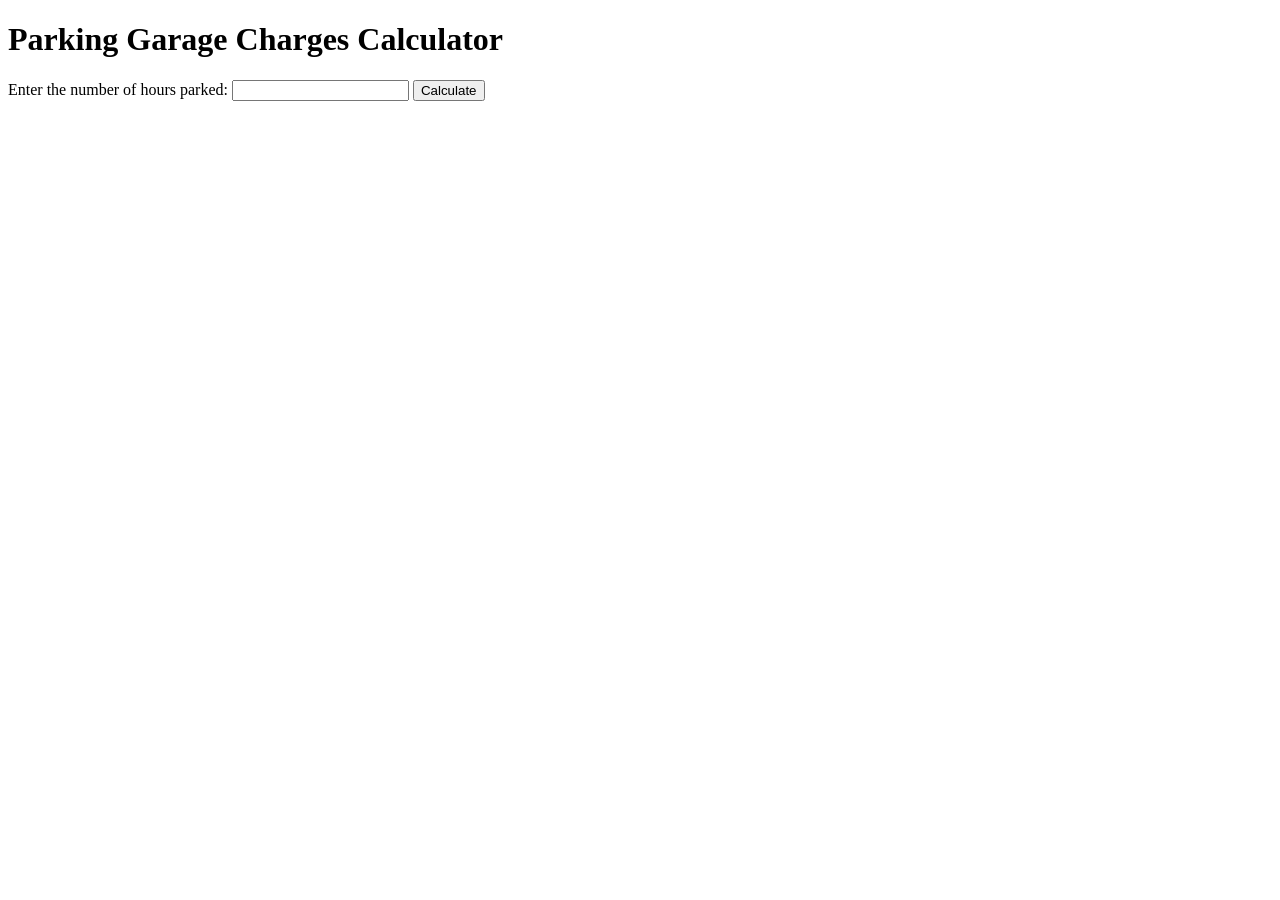
<file: BallState-2023/Web Programming/Austen Lowder - programming assignment 4/part 1/part_1.html>
<!DOCTYPE html>
<html lang="en">
  <head>
    <meta charset="UTF-8">
    <meta name="viewport" content="width=device-width, initial-scale=1.0">
    <meta http-equiv="X-UA-Compatible" content="ie=edge">
    <title>Parking Garage Charges</title>

</head>
<body>
    <h1>Parking Garage Charges Calculator</h1>
    <form method="post" action="part1.php">
        Enter the number of hours parked: <input type="text" name="hours">
        <input type="submit" name="submit" value="Calculate">
    </form>
</body>
</html>
</file>
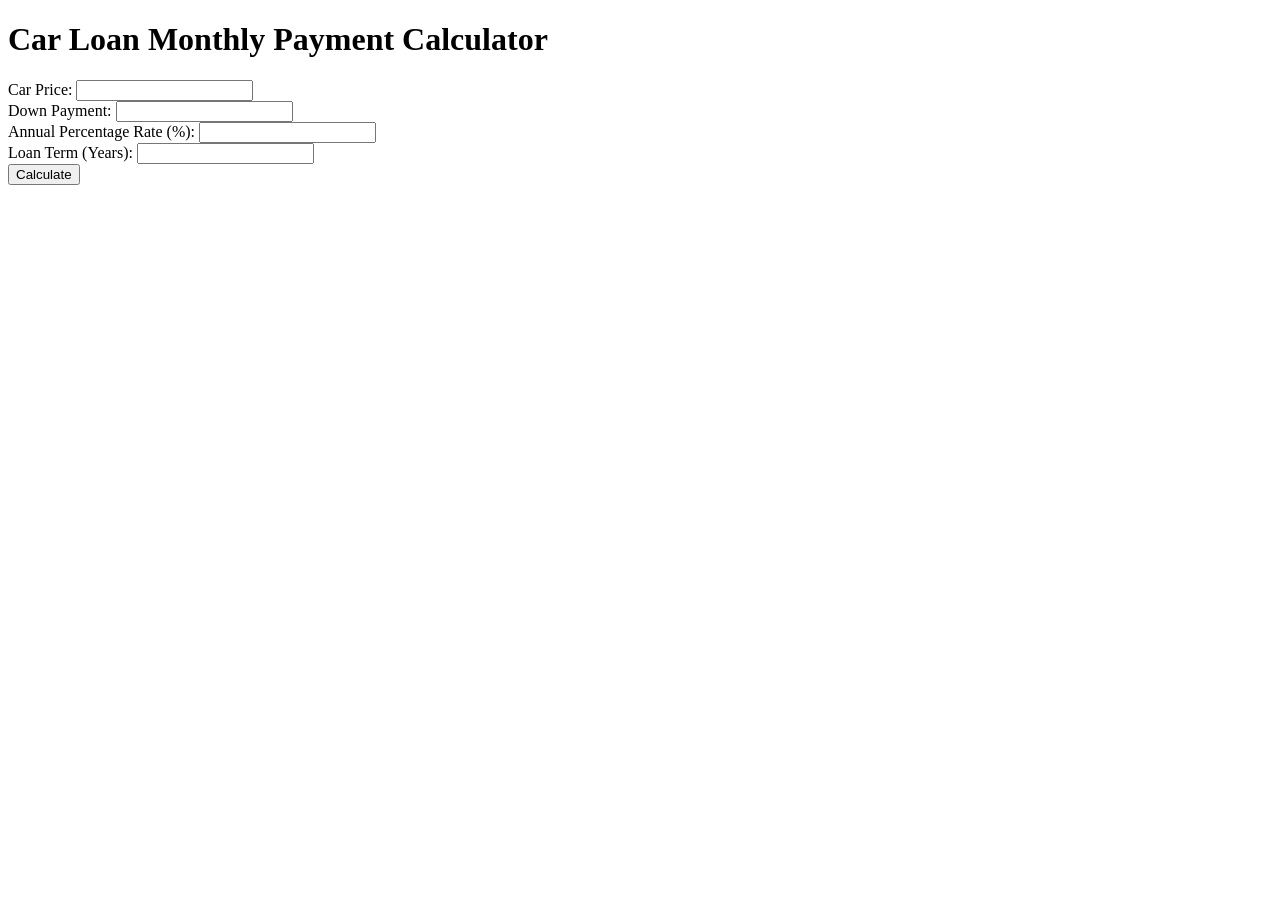
<file: BallState-2023/Web Programming/Austen Lowder - programming assignment 4/part 2/part_2.html>
<!DOCTYPE html>
<html lang="en">
  <head>
    <meta charset="UTF-8">
    <meta name="viewport" content="width=device-width, initial-scale=1.0">
    <meta http-equiv="X-UA-Compatible" content="ie=edge">
    <title>Car Loan Monthly Payment Calculator</title>
</head>
<body>
    <h1>Car Loan Monthly Payment Calculator</h1>
    <form method="post" action="part2.php">
        <label for="car_price">Car Price:</label>
        <input type="number" name="car_price" step="0.01" required /><br>

        <label for="down_payment">Down Payment:</label>
        <input type="number" name="down_payment" step="0.01" required /><br>

        <label for="annual_interest_rate">Annual Percentage Rate (%):</label>
        <input type="number" name="annual_interest_rate" step="0.01" required /><br>

        <label for="loan_term">Loan Term (Years):</label>
        <input type="number" name="loan_term" required /><br>

        <input type="submit" name="submit" value="Calculate" />
    </form>
</body>
</html>
</file>
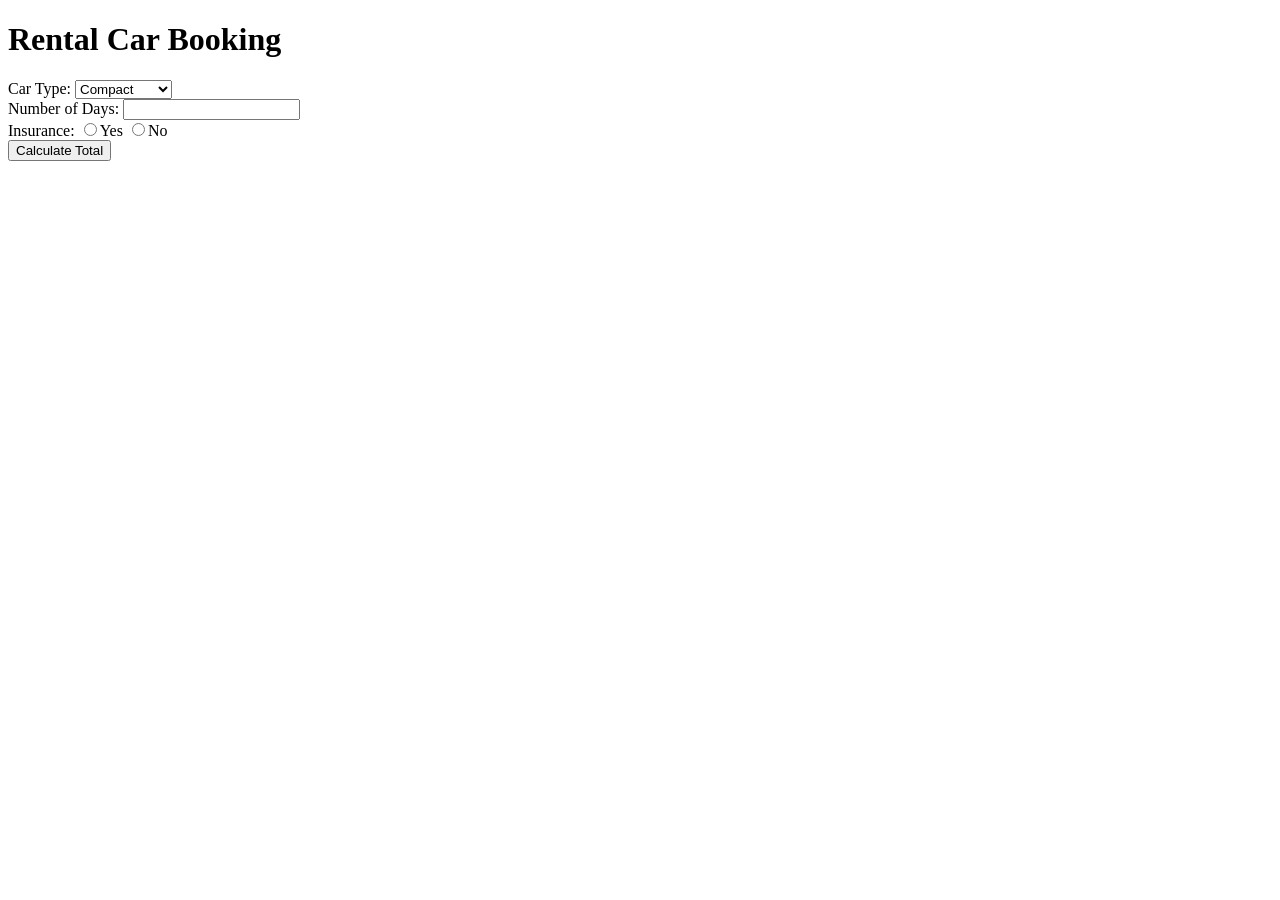
<file: BallState-2023/Web Programming/Austen Lowder - programming assignment 4/part 3/part_3.html>
<!DOCTYPE html>
<html lang="en">
  <head>
    <meta charset="UTF-8">
    <meta name="viewport" content="width=device-width, initial-scale=1.0">
    <meta http-equiv="X-UA-Compatible" content="ie=edge">
    <title>Rental Car Booking</title>
</head>
<body>
    <h1>Rental Car Booking</h1>
    <form action="booking.php" method="post">
        <label for="carType">Car Type:</label>
        <select name="carType" id="carType">
            <option value="compact">Compact</option>
            <option value="intermediate">Intermediate</option>
            <option value="standard">Standard</option>
        </select><br>

        <label for="numDays">Number of Days:</label>
        <input type="number" name="numDays" id="numDays" min="1" required><br>

        <label>Insurance:</label>
        <input type="radio" name="insurance" value="yes" required>Yes
        <input type="radio" name="insurance" value="no">No<br>

        <input type="submit" value="Calculate Total">
    </form>
</body>
</html>
</file>
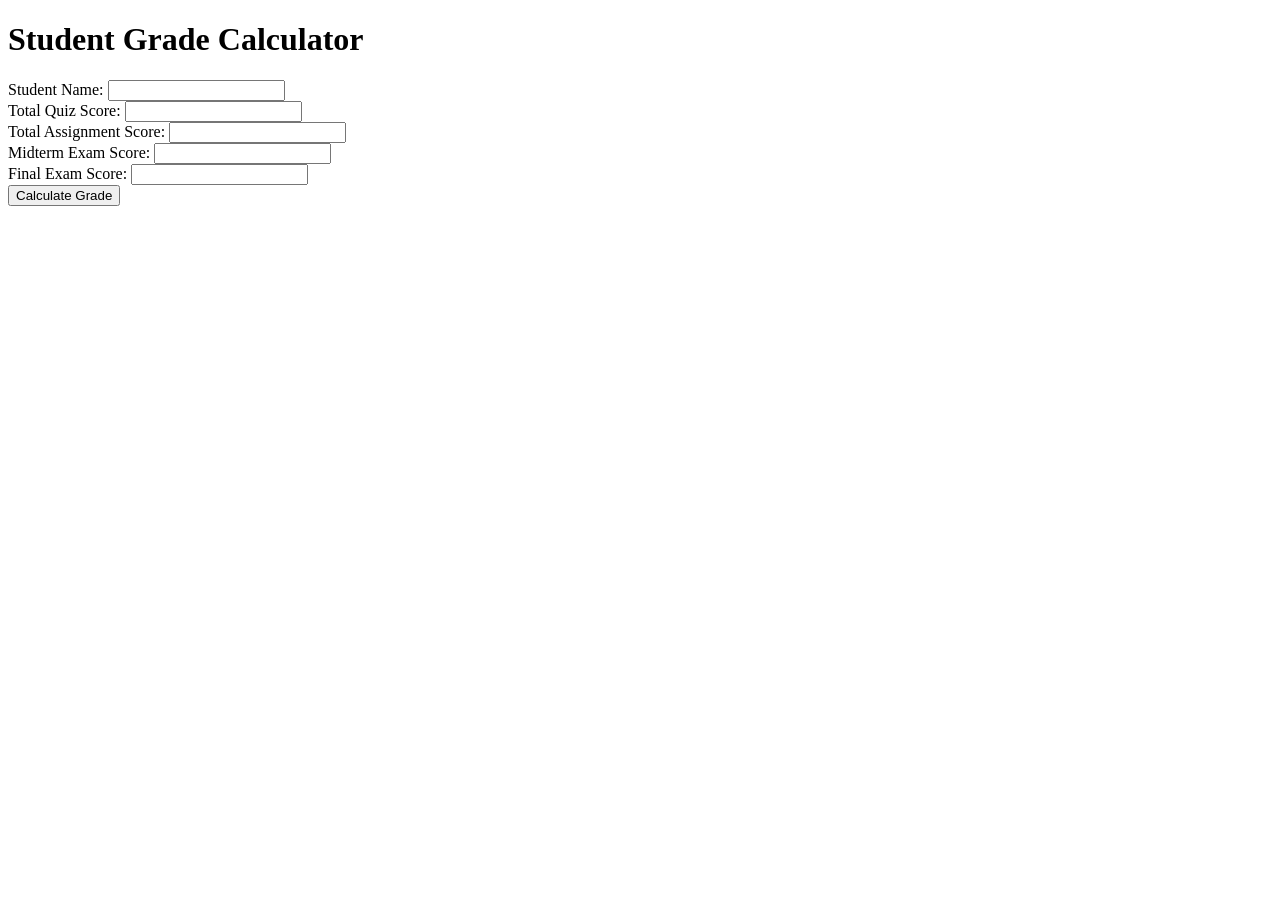
<file: BallState-2023/Web Programming/Austen Lowder - programming assignment 4/part 4/part_4.html>
<!DOCTYPE html>
<html lang="en">
  <head>
    <meta charset="UTF-8">
    <meta name="viewport" content="width=device-width, initial-scale=1.0">
    <meta http-equiv="X-UA-Compatible" content="ie=edge">
    <title>Student Grade Calculator</title>
</head>
<body>
    <h1>Student Grade Calculator</h1>
    <form action="calculate_grade.php" method="post">
        <label for="name">Student Name:</label>
        <input type="text" name="name" required><br>

        <label for="quiz_score">Total Quiz Score:</label>
        <input type="number" name="quiz_score" required><br>

        <label for="assignment_score">Total Assignment Score:</label>
        <input type="number" name="assignment_score" required><br>

        <label for="midterm_score">Midterm Exam Score:</label>
        <input type="number" name="midterm_score" required><br>

        <label for="final_exam_score">Final Exam Score:</label>
        <input type="number" name="final_exam_score" required><br>

        <input type="submit" value="Calculate Grade">
    </form>
</body>
</html>
</file>
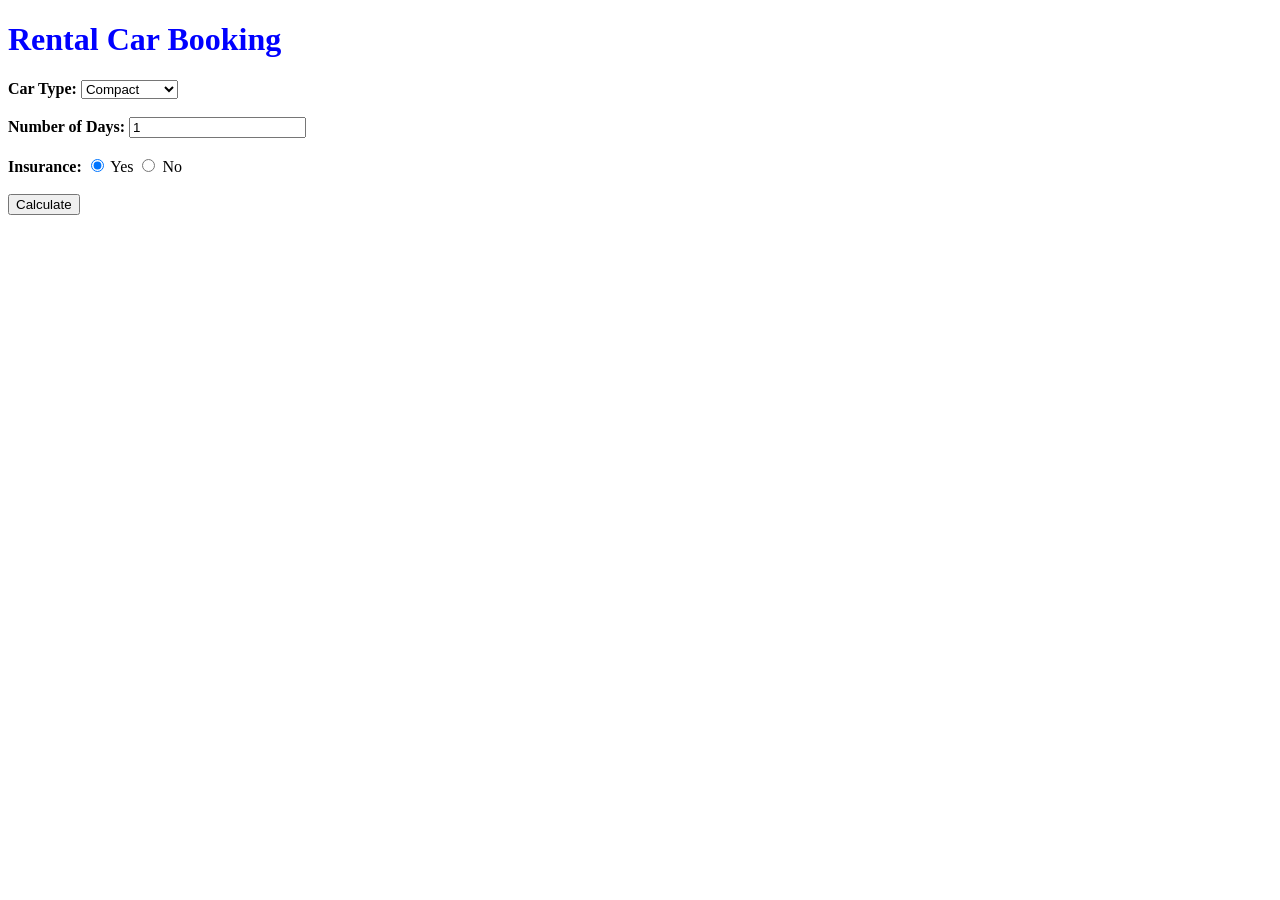
<file: BallState-2023/Web Programming/Austen Lowder - programming assingment 2/part 1/rental.html>
<!DOCTYPE html>
<html lang="en">
<head>
	<meta charset="UTF-8">
    <meta name="viewport" content="width=device-width, initial-scale=1.0">
    <meta http-equiv="X-UA-Compatible" content="ie=edge">
  <title>Rental Car Booking</title>
  <style>
  h1{
  color: blue;}
  
  label{
  font-weight: bold;}
  </style>
  <script>
    function calculateCost() {
	  var carCost = 0;
      var insuranceCost = 0;
      var carType = document.getElementById("carType").value;
      var numberDays = document.getElementById("numberDays").value;
      var hasInsurance = document.querySelector('input[name="insurance"]:checked').value === "yes";
      
      if (carType === "compact") {
        carCost = 30;
      } else if (carType === "intermediate") {
        carCost = 40;
      } else if (carType === "standard") {
        carCost = 50;
      }
      
      if (hasInsurance) {
        insuranceCost = 15;
      }
      
      var totalCost = carCost * numberDays + insuranceCost * numberDays;
      document.getElementById("totalCost").innerHTML = "Total Cost: $" + totalCost;
    }
  </script>
</head>
<body>
  <h1>Rental Car Booking</h1>
  
  <label for="carType">Car Type:</label>
  <select id="carType">
    <option value="compact">Compact</option>
    <option value="intermediate">Intermediate</option>
    <option value="standard">Standard</option>
  </select><br><br>
  
  <label for="numberDays">Number of Days:</label>
  <input type="number" id="numberDays" min="1" value="1"><br><br>
  
  <label>Insurance:</label>
  <input type="radio" name="insurance" value="yes" checked> Yes
  <input type="radio" name="insurance" value="no"> No<br><br>
  
  <button onclick="calculateCost()">Calculate</button>
  
  <div id="totalCost"></div>
</body>
</html>
</file>
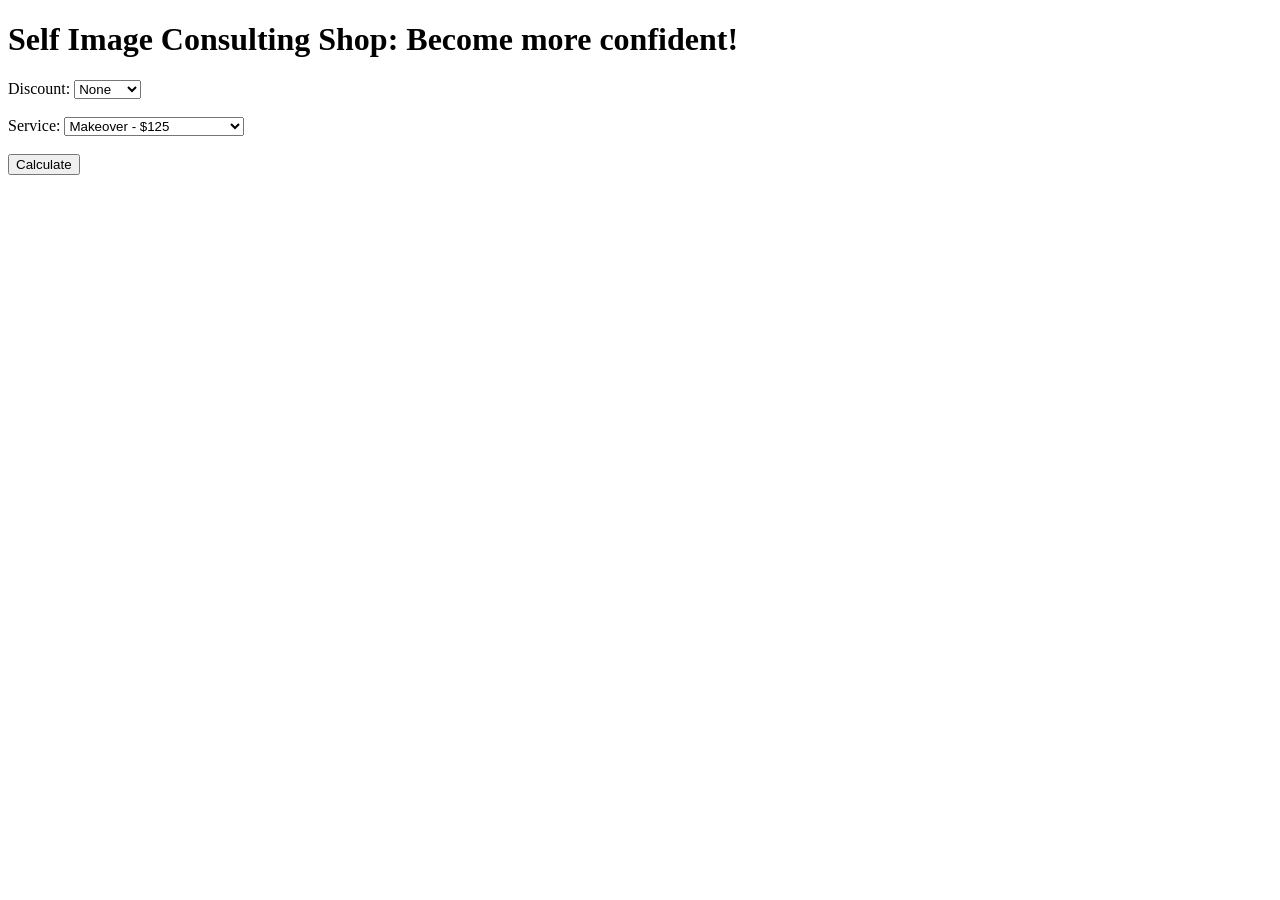
<file: BallState-2023/Web Programming/Austen Lowder - programming assingment 2/part 2/salon.html>
<!DOCTYPE html>
<html lang="en">
<head>
    <meta charset="UTF-8">
    <meta name="viewport" content="width=device-width, initial-scale=1.0">
    <meta http-equiv="X-UA-Compatible" content="ie=edge">
  <title>Self Image Consulting: Make your misfortunate face look better!</title>
  <script>
    function calculateTotalDue() {
      var servicePrice = 0;
      var discountRate = 0;
      
      var serviceSelect = document.getElementById("serviceSelect");
      var service = serviceSelect.options[serviceSelect.selectedIndex].value;
      
      var discountSelect = document.getElementById("discountSelect");
      var discount = discountSelect.options[discountSelect.selectedIndex].value;
      
      if (service === "makeover") {
        servicePrice = 125;
      } else if (service === "hairstyling") {
        servicePrice = 60;
      } else if (service === "manicure") {
        servicePrice = 35;
      } else if (service === "permanentmakeup") {
        servicePrice = 200;
      }
      
      if (discount === "10") {
        discountRate = 0.1;
      } else if (discount === "20") {
        discountRate = 0.2;
      }
      
      var totalDue = servicePrice - (servicePrice * discountRate);
      document.getElementById("totalDue").innerHTML = "Total Due: $" + totalDue;
    }
  </script>
</head>
<body>
  <h1>Self Image Consulting Shop: Become more confident!</h1>
  
  <label for="discountSelect">Discount:</label>
  <select id="discountSelect">
    <option value="none">None</option>
    <option value="10">10% off</option>
    <option value="20">20% off</option>
  </select><br><br>
  
  <label for="serviceSelect">Service:</label>
  <select id="serviceSelect">
    <option value="makeover">Makeover - $125</option>
    <option value="hairstyling">Hair Styling - $60</option>
    <option value="manicure">Manicure - $35</option>
    <option value="permanentmakeup">Permanent Makeup - $200</option>
  </select><br><br>
  
  <button onclick="calculateTotalDue()">Calculate</button><br><br>
  
  <div id="totalDue"></div>
</body>
</html>
</file>
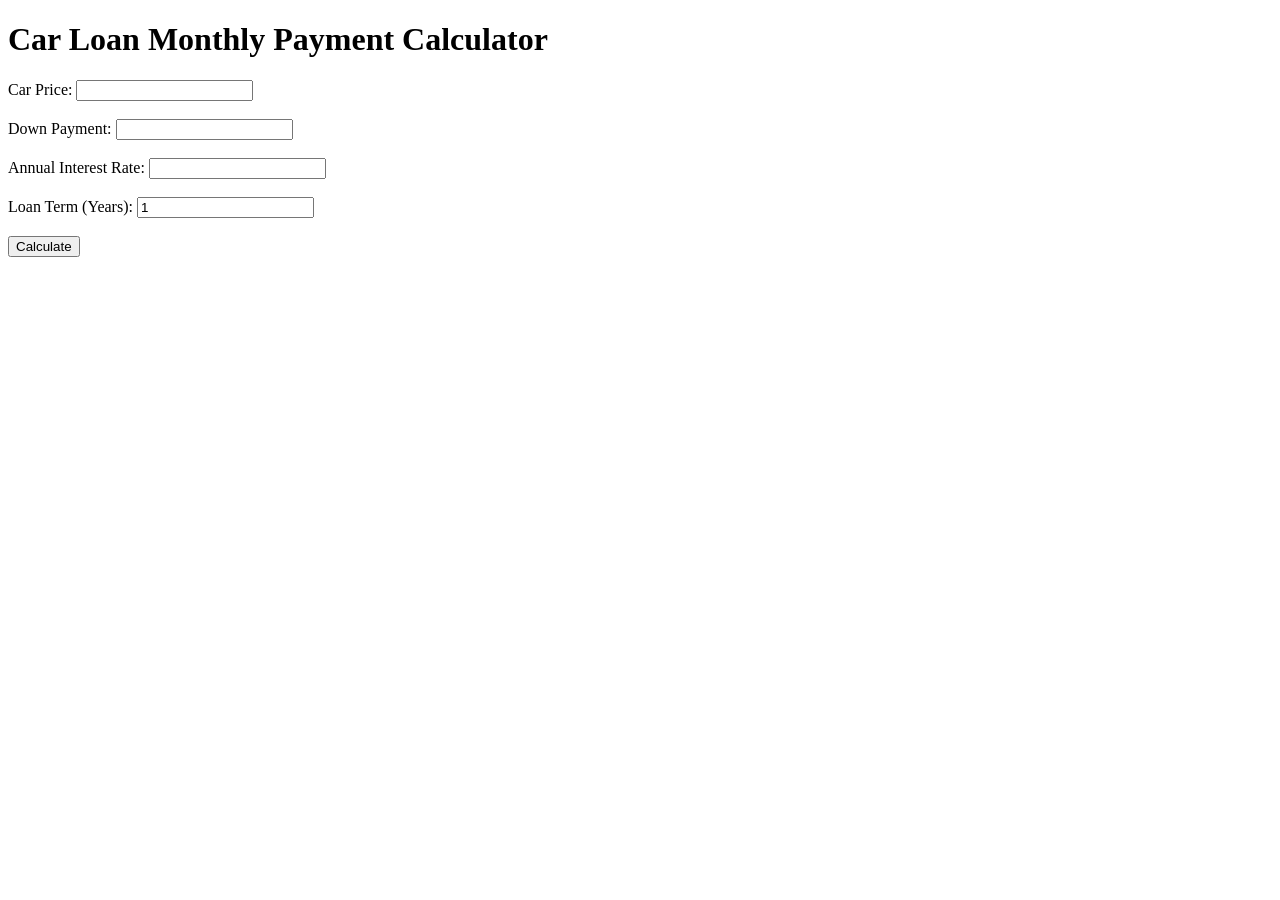
<file: BallState-2023/Web Programming/Austen Lowder - programming assingment 2/part 3/loans.html>
<!DOCTYPE html>
<html lang="en">
  <head>
    <meta charset="UTF-8">
    <meta name="viewport" content="width=device-width, initial-scale=1.0">
    <meta http-equiv="X-UA-Compatible" content="ie=edge">
  <title>Car Loan Monthly Payment Calculator</title>
  <script src="https://code.jquery.com/jquery-3.6.0.min.js"></script>
  <script>
    $(document).ready(function() {
      $('#calculateButton').click(function() {
        var carPrice = parseFloat($('#carPrice').val());
        var downPayment = parseFloat($('#downPayment').val());
        var annualInterestRate = parseFloat($('#annualInterestRate').val());
        var loanTermYears = parseInt($('#loanTermYears').val());
        
        var monthlyPayment = calculateMonthlyPayment(carPrice, downPayment, annualInterestRate, loanTermYears);
        
        $('#monthlyPayment').text("Monthly Payment: $" + monthlyPayment.toFixed(2));
      });
    });
    
    function calculateMonthlyPayment(price, downPayment, interestRate, loanTermYears) {
      var i = interestRate / 1200;
      var n = loanTermYears * 12;
      
      var loanAmount = price - downPayment;
      var monthlyPayment = (loanAmount * i * Math.pow((1 + i), n)) / (Math.pow((1 + i), n) - 1);
      
      return monthlyPayment;
    }
  </script>
</head>
<body>
  <h1>Car Loan Monthly Payment Calculator</h1>
  
  <label for="carPrice">Car Price:</label>
  <input type="number" id="carPrice" step="0.01"><br><br>

  <label for="downPayment">Down Payment:</label>
  <input type="number" id="downPayment" step="0.01"><br><br>
  
  <label for="annualInterestRate">Annual Interest Rate:</label>
  <input type="number" id="annualInterestRate" step="0.01"><br><br>
  
  <label for="loanTermYears">Loan Term (Years):</label>
  <input type="number" id="loanTermYears" min="1" value = "1"><br><br>
  
  <button id="calculateButton">Calculate</button><br><br>
  
  <div id="monthlyPayment"></div>
</body>
</html>
</file>
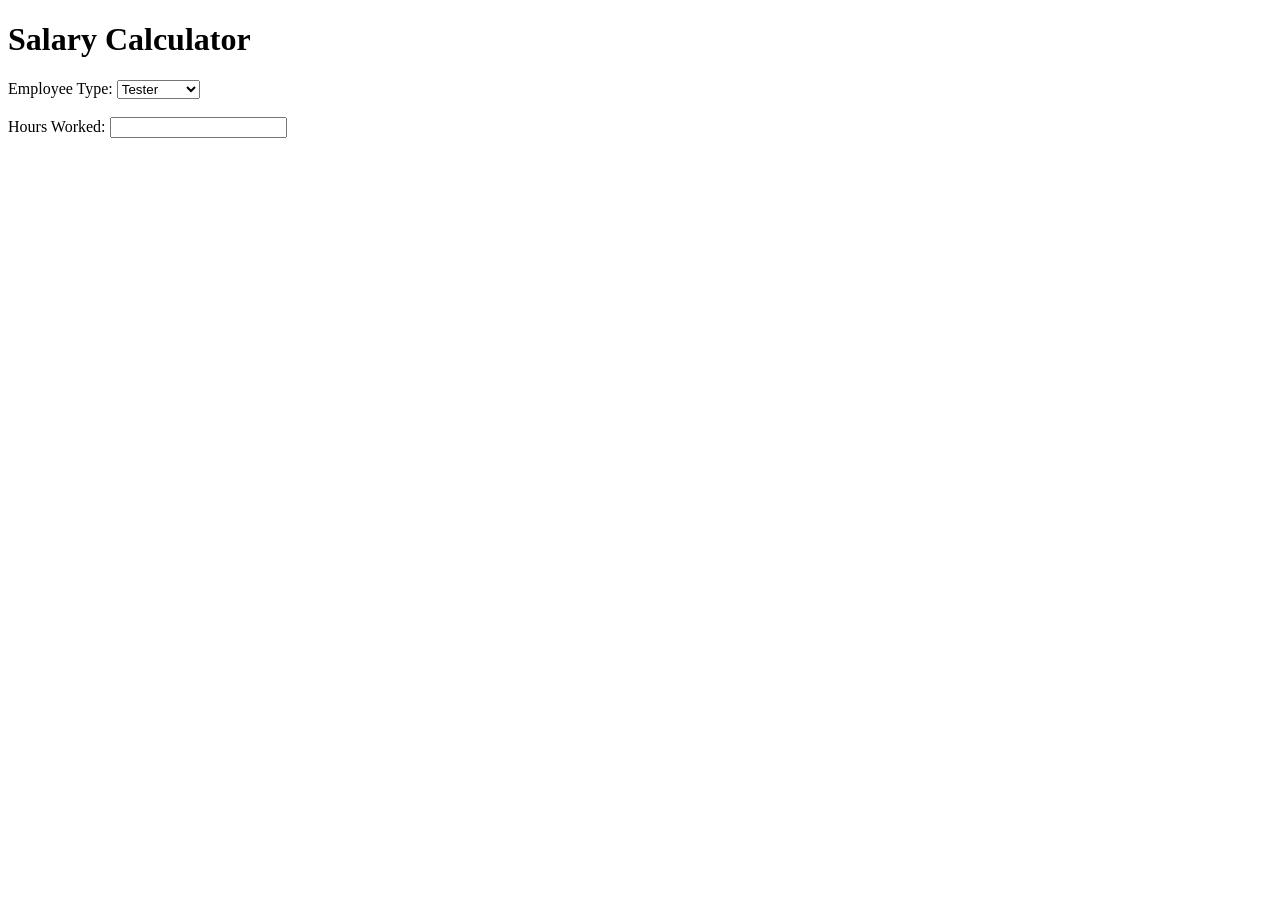
<file: BallState-2023/Web Programming/Austen Lowder - programming assingment 2/part 4/salary.html>
<!DOCTYPE html>
<html lang="en">
  <head>
    <meta charset="UTF-8">
    <meta name="viewport" content="width=device-width, initial-scale=1.0">
    <meta http-equiv="X-UA-Compatible" content="ie=edge">
  <title>Salary Calculator</title>
  <script src="https://code.jquery.com/jquery-3.6.0.min.js"></script>
  <script>
    $(document).ready(function() {
      $("#employeeType").change(function() {
        calculateSalary();
      });
      
      $("#hoursWorked").keyup(function() {
        calculateSalary();
      });
      
      function calculateSalary() {
        var employeeType = parseInt($("#employeeType").val());
        var hoursWorked = parseFloat($("#hoursWorked").val());
        var payRate = 0;
        
        if (employeeType === 1) {
          payRate = 35;
        } else if (employeeType === 2) {
          payRate = 50;
        } else if (employeeType === 3) {
          payRate = 65;
        }
        
        var weeklySalary = hoursWorked * payRate;
        
        $("#weeklySalary").text("Weekly Salary: $" + weeklySalary.toFixed(2));
      }
    });
  </script>
</head>
<body>
  <h1>Salary Calculator</h1>
  
  <label for="employeeType">Employee Type:</label>
  <select id="employeeType">
    <option value="1">Tester</option>
    <option value="2">Developer</option>
    <option value="3">Manager</option>
  </select><br><br>
  
  <label for="hoursWorked">Hours Worked:</label>
  <input type="number" id="hoursWorked" step="0.01"><br><br>

  <div id="weeklySalary"></div>
</body>
</html>
</file>
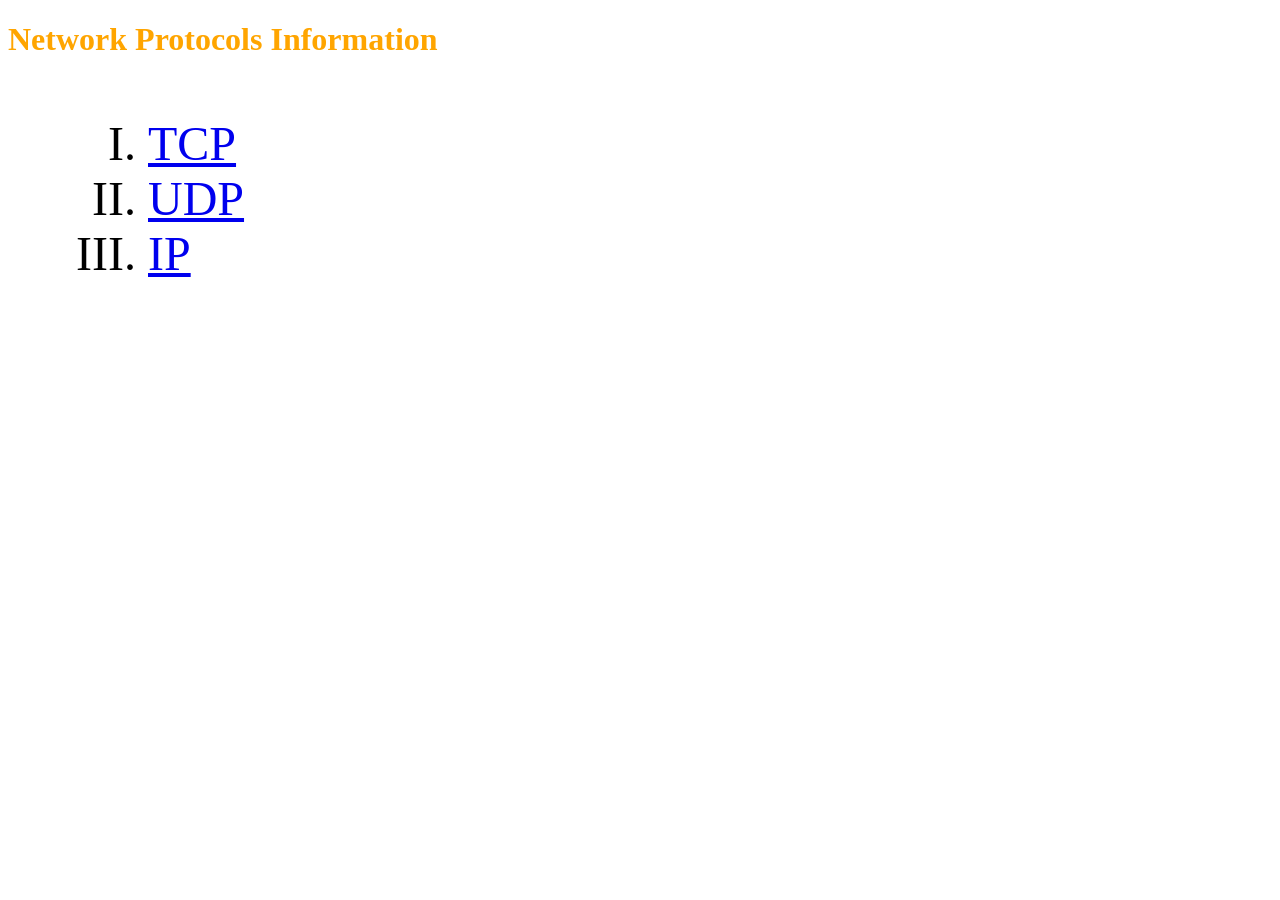
<file: BallState-2023/Web Programming/Austen Lowder -programming assingment 1/part 1/network.html>
<!DOCTYPE html>
<html lang="en">
  <head>
    <meta charset="UTF-8">
    <meta name="viewport" content="width=device-width, initial-scale=1.0">
    <meta http-equiv="X-UA-Compatible" content="ie=edge">
    <title>networking protocols</title>
	<style>
		ol {
			font-size: 3em;
			padding-top: 10px;
			margin-left: 100px;
			justify-content: center;
		}
		span{
		justify-content: center;
		color: orange;
		}
	</style>	
  </head>
  <body>
    <main>
        <h1><span>Network Protocols Information</span></h1>

		<ol type="I">
			<li><a href="https://en.wikipedia.org/wiki/Transmission_Control_Protocol" target="_blank"> TCP</a></li>
			<li><a href="https://en.wikipedia.org/wiki/User_Datagram_Protocol" target="_blank"> UDP</a></li>
			<li><a href="https://en.wikipedia.org/wiki/IP_address" target="_blank"> IP</a></li>
		</ol>	
    </main>
  </body>
</html>
</file>
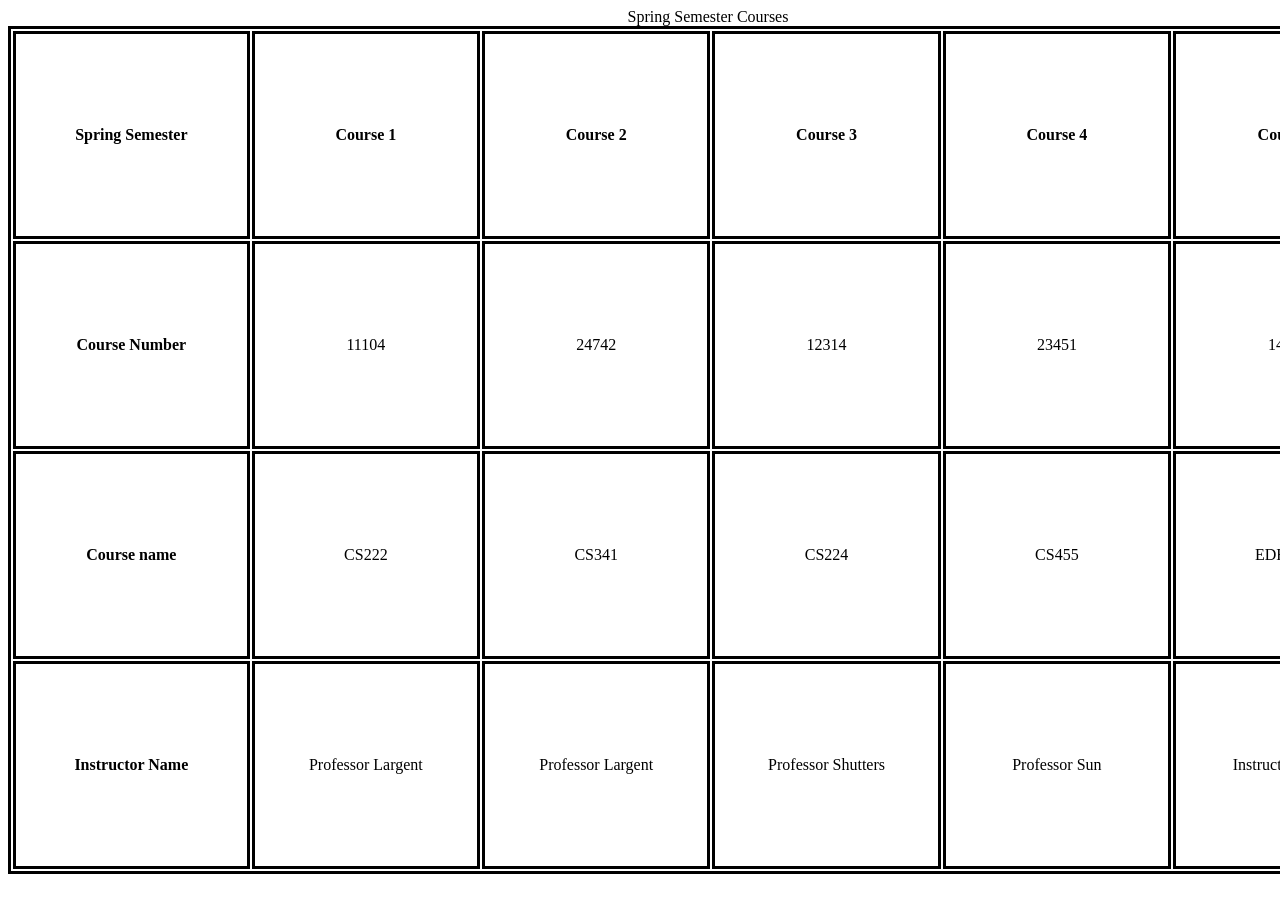
<file: BallState-2023/Web Programming/Austen Lowder -programming assingment 1/part 2/courses.html>
<!DOCTYPE html>
<html lang="en">
  <head>
    <meta charset="UTF-8">
    <meta name="viewport" content="width=device-width, initial-scale=1.0">
    <meta http-equiv="X-UA-Compatible" content="ie=edge">
    <title>My Spring Semester</title>
	<style>
	table,th,td {
	text-align: center;
	width: 1400px;
	height: 200px;
	border: 3px solid black;}
	</style>
  </head>
 <body>
   <main>
      <table>
  <caption>Spring Semester Courses</caption>
   <thead>
	  <tr>
	  <th>Spring Semester</th>
      <th>Course 1</th>
	  <th>Course 2</th>
      <th>Course 3</th>
	  <th>Course 4</th>
	  <th>Course 5</th>
	  </tr>
   </thead>
	<tbody>
	<tr>
	  <th>Course Number</th>
	  <td>11104</td>
	  <td>24742</td>
	  <td>12314</td>
	  <td>23451</td>
	  <td>14576</td>
	  </tr>
	</tbody>
	<tbody>
	  <tr>
	  <th>Course name</th>
	  <td>CS222</td>
	  <td>CS341</td>
	  <td>CS224</td>
	  <td>CS455</td>
	  <td>EDHI 200</td>
	  </tr>
	</tbody>
	<tbody>
	<tr>
	  <th>Instructor Name</th>
	  <td>Professor Largent</td>
	  <td>Professor Largent</td>
	  <td>Professor Shutters</td>
	  <td>Professor Sun</td>
	  <td>Instructor Tucker</td>
	</tr>
	</tbody>
		</table>
	</main>
</body>
</html>
</file>
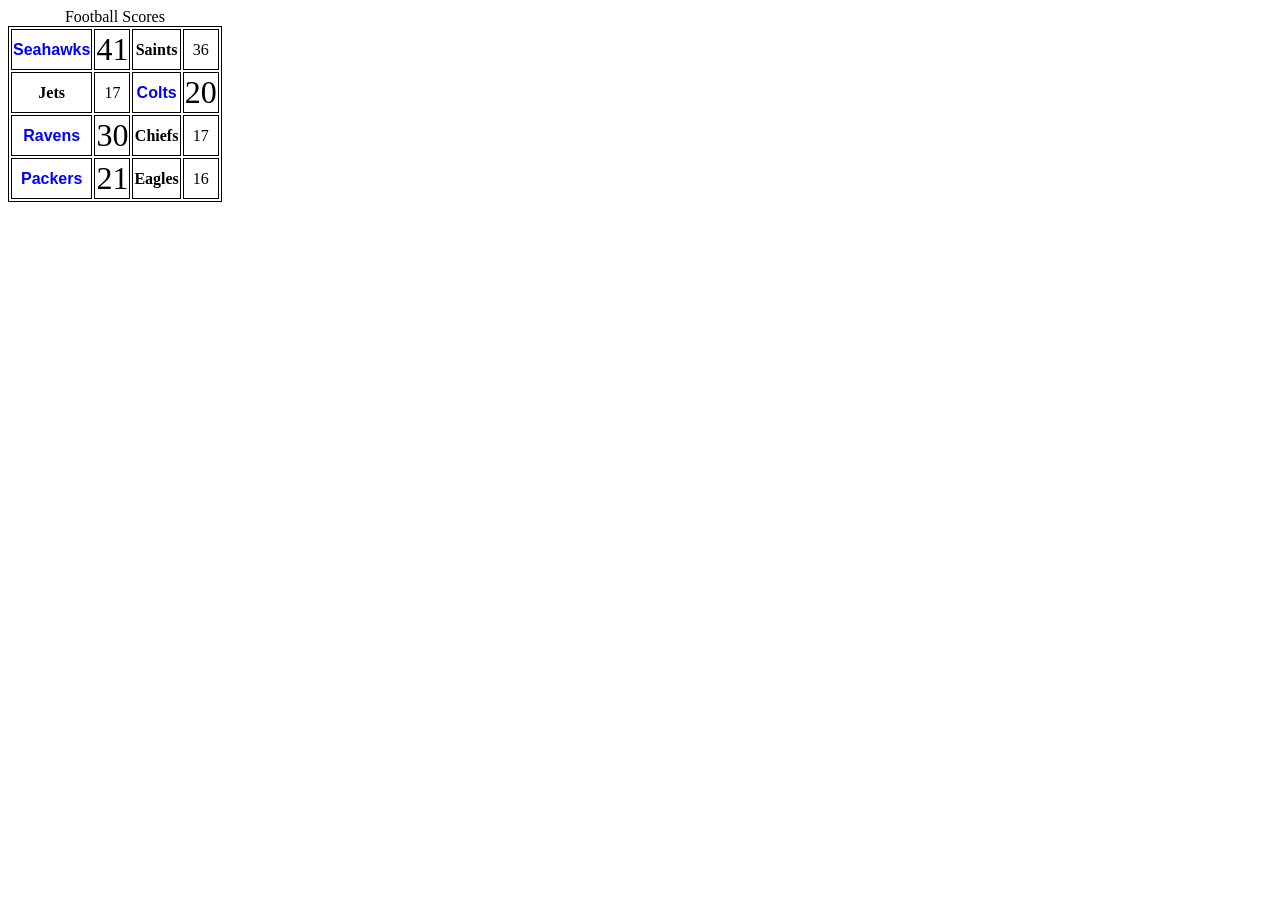
<file: BallState-2023/Web Programming/Austen Lowder -programming assingment 1/part 3/nfl.html>
<!DOCTYPE html>
<html lang="en">
  <head>
    <meta charset="UTF-8">
    <meta name="viewport" content="width=device-width, initial-scale=1.0">
    <meta http-equiv="X-UA-Compatible" content="ie=edge">
	<!-- EIther can be used style or this. "<link rel="stylesheet" href="style.css">"-->
    <title>Football Scores</title>
	<style>
	body {
		font-family: "Times New Roman", Times, serif;
		text-align: center;}
	table,th,td {
		text-align: center;
		border: 1px solid black;}
	.winner{
		font-size: 2em;}
	.team{
		color: blue;
		font-family: Arial, Helvetica, sans-serif;}
	</style>
  </head>
  <body>
    <main>
		<table>
			<caption>Football Scores</caption>
			<tbody>
			<tr>
			  <th class= "team">Seahawks</th>
			  <td class="winner">41</td>
			  <th>Saints</th>
			  <td>36</td>
			  </tr>
			  <tr>
			  <th>Jets</th>
			  <td>17</td>
			  <th class= "team">Colts</th>
			  <td class="winner">20</td>
			  </tr>
			  <tr>
			  <th class= "team">Ravens</th>
			  <td class="winner">30</td>
			  <th>Chiefs</th>
			  <td>17</td>
			  </tr>
			  <tr>
			  <th class= "team">Packers</th>
			  <td class="winner">21</td>
			  <th>Eagles</th>
			  <td>16</td>
			  </tr>
			</tbody>
		</table>
    </main>
  </body>
</html>
</file>
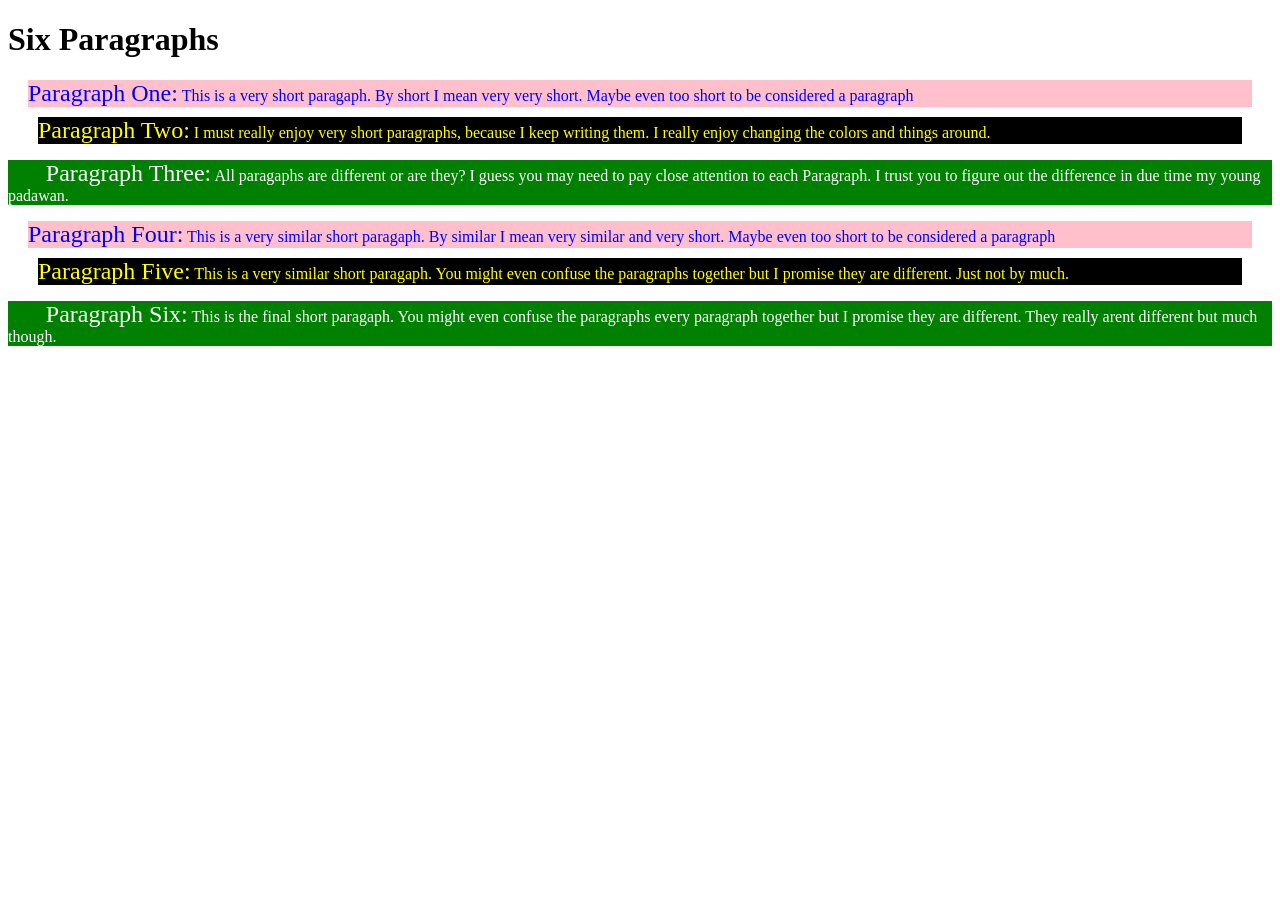
<file: BallState-2023/Web Programming/Austen Lowder -programming assingment 1/part 4/paragraph.html>
<!DOCTYPE html>
<html lang="en">
  <head>
    <meta charset="UTF-8">
    <meta name="viewport" content="width=device-width, initial-scale=1.0">
    <meta http-equiv="X-UA-Compatible" content="ie=edge">
	<!--<link rel="stylesheet" href="style.css">-->
    <title>Six short paragraphs</title>
    <style>
	.p1{margin: 10px 20px;
	background-color: pink;
	color: blue;}
	.p2{margin: 10px 30px;
	background-color: black;
	color: yellow;}
	.p3{text-indent: 1cm;
	background-color: green;
	color: white;}
	span{font-size: 1.5em;}
	</style>
  </head>
  <body>
    <main>
        <h1>Six Paragraphs</h1> 
		<p class= "p1"><span>Paragraph One:</span> This is a very short paragaph. 
					   By short I mean very very short. 
					   Maybe even too short to be considered a paragraph</p>
		<p class= "p2"><span>Paragraph Two:</span> I must really enjoy very short paragraphs,
												   because I keep writing them. I really enjoy changing the colors and things around.</p>
		<p class= "p3"><span>Paragraph Three:</span> All paragaphs are different or are they? I guess you may need to pay close attention to each 
													 Paragraph. I trust you to figure out the difference in due time my young padawan.</p>
		<p class="p1"><span>Paragraph Four:</span> This is a very similar short paragaph. 
					   By similar I mean very similar and very short. 
					   Maybe even too short to be considered a paragraph</p>
		<p class= "p2"><span>Paragraph Five:</span> This is a very similar short paragaph. 
					   You might even confuse the paragraphs together but I promise they are different.
					   Just not by much.</p>
		<p class= "p3"><span>Paragraph Six:</span> This is the final short paragaph. 
					   You might even confuse the paragraphs every paragraph together 
					   but I promise they are different. They really arent different but much though.
					   </p>
    </main>
  </body>
</html>
</file>
<file: BallState-2023/Web Programming/Austen Lowder -programming assingment 1/part 3/style.css>
body {
  font-family: "Times New Roman", Times, serif;
  text-align: center;
}

table,th,td {
	text-align: center;
	border: 1px solid black;}
	
.winner{
	font-size: 2em;
}
.team{
	color: blue;
	font-family: Arial, Helvetica, sans-serif;
}
</file>
<file: BallState-2023/Web Programming/Austen Lowder -programming assingment 1/part 4/style.css>
.p1{margin: 10px 20px;
	background-color: pink;
	color: blue;}
	.p2{margin: 10px 30px;
	background-color: black;
	color: yellow;}
	.p3{text-indent: 1cm;
	background-color: green;
	color: white;}
	span{font-size: 1.5em;}
</file>
